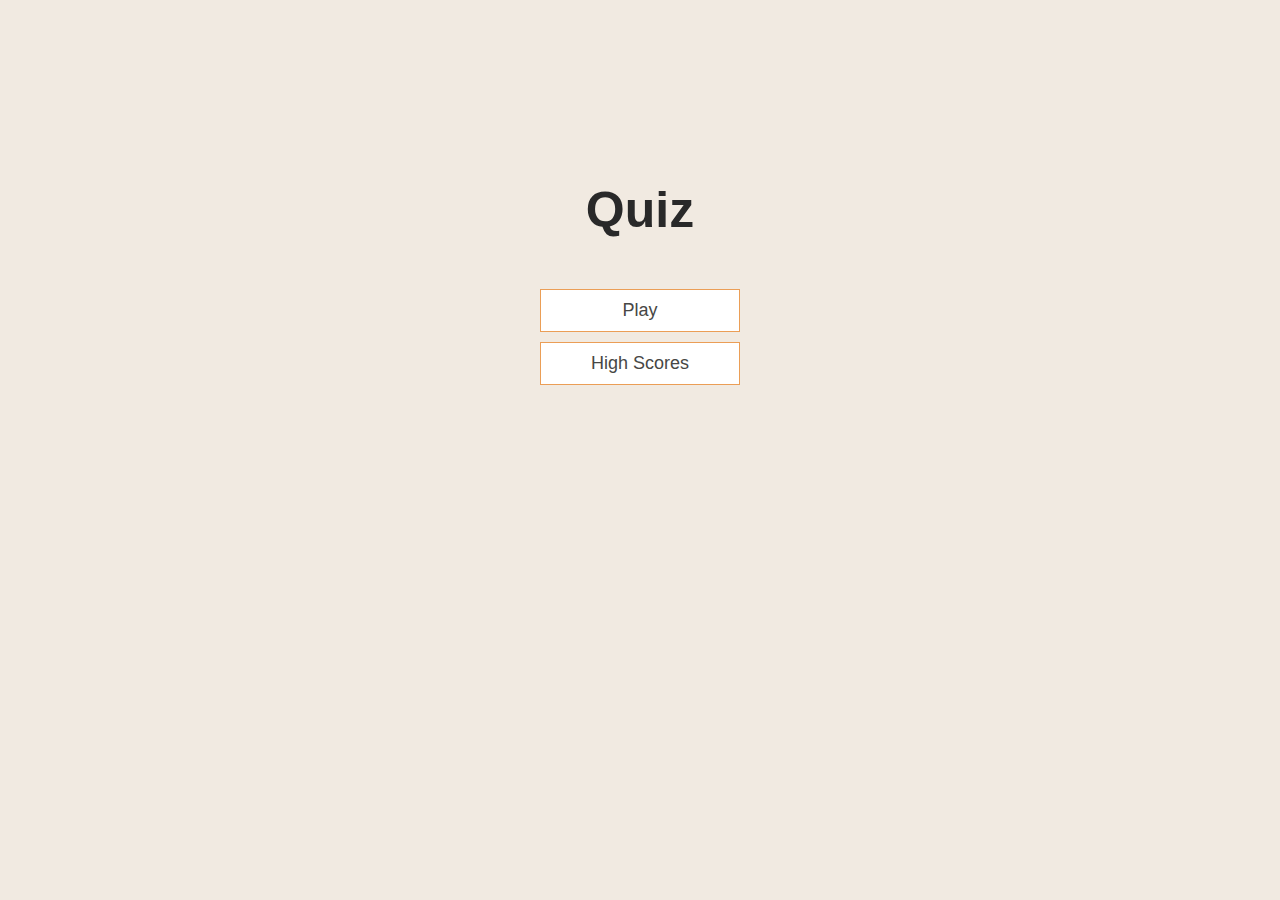
<file: index.html>
<!DOCTYPE html>
<html lang="en">
<head>
    <meta charset="UTF-8">
    <meta http-equiv="X-UA-Compatible" content="IE=edge">
    <meta name="viewport" content="width=device-width, initial-scale=1.0">
    <title>Quiz</title>
    <link rel="stylesheet" href="app.css"/>
</head>
<body>
    <div class="container">
        <div id="home" class="flex-center flex-column"> <!-- flex box with a vertical direcc, while centering the content as well -->
            <h1>Quiz</h1>
            <a class="btn" href="game.html">Play</a> <!-- ?? -->
            <a class="btn" href="highscores.html">High Scores</a>
        </div>
    </div>
</body>
</html>
</file>
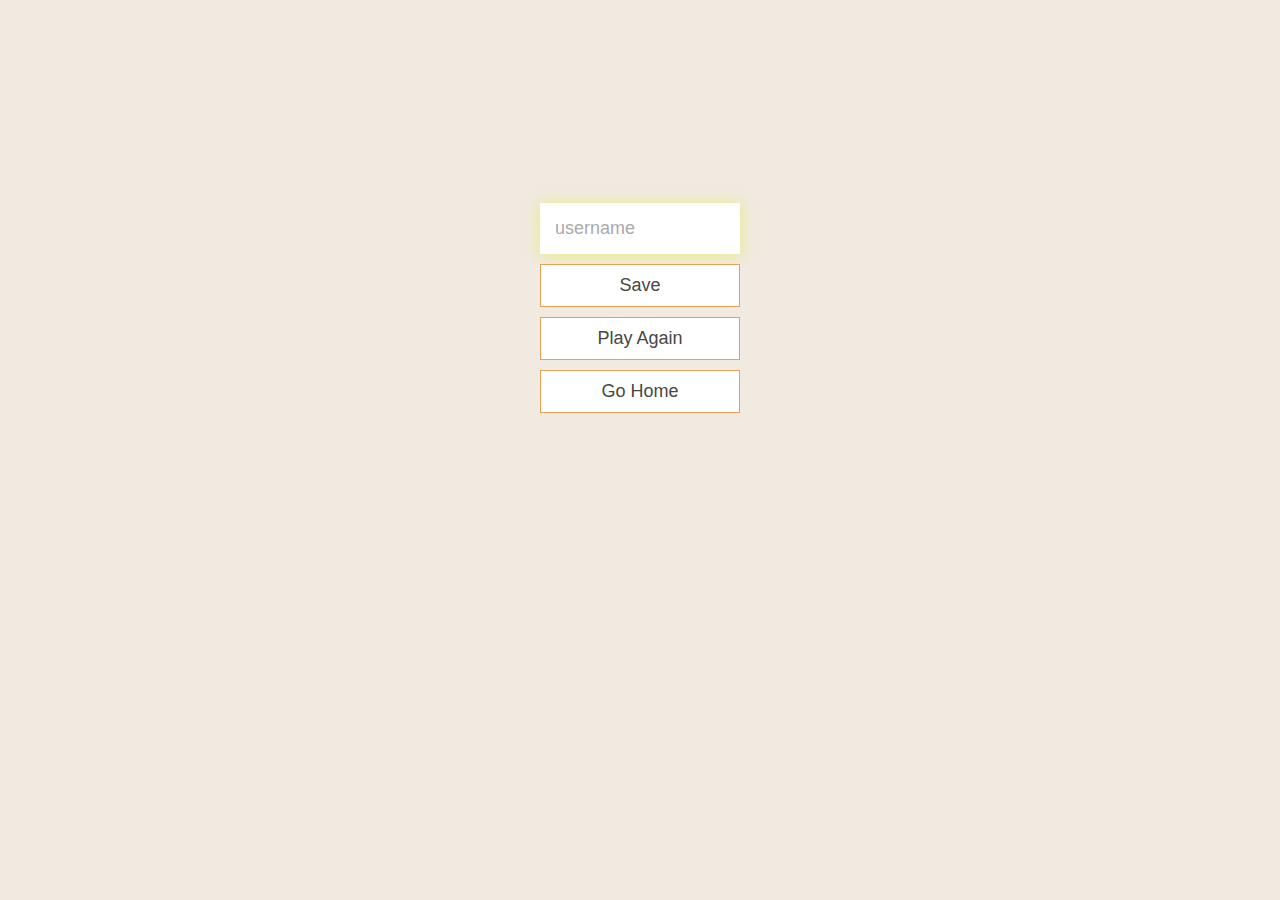
<file: end.html>
<!DOCTYPE html>
<html lang="en">
<head>
    <meta charset="UTF-8">
    <meta http-equiv="X-UA-Compatible" content="IE=edge">
    <meta name="viewport" content="width=device-width, initial-scale=1.0">
    <title>Congrats!!</title>
    <link rel="stylesheet" href="app.css">
</head>
<body>
    <div class="container">
        <div id="end" class="flex-center flex-column">
            <h1 id="finalScore"></h1>
            <form>
                <input 
                type="text"
                name="username"
                id="username"
                placeholder="username">
                <button
                type="submit"
                class="btn"
                id="saveScoreBtn"
                onclick="saveHighScore(event)"
                disabled 
                >Save</button>
            </form>
            <a href="/game.html" class="btn">Play Again</a>
            <a href="/" class="btn">Go Home</a>
        </div>
    </div>
    <script src="end.js"></script>
</body>
</html>
</file>
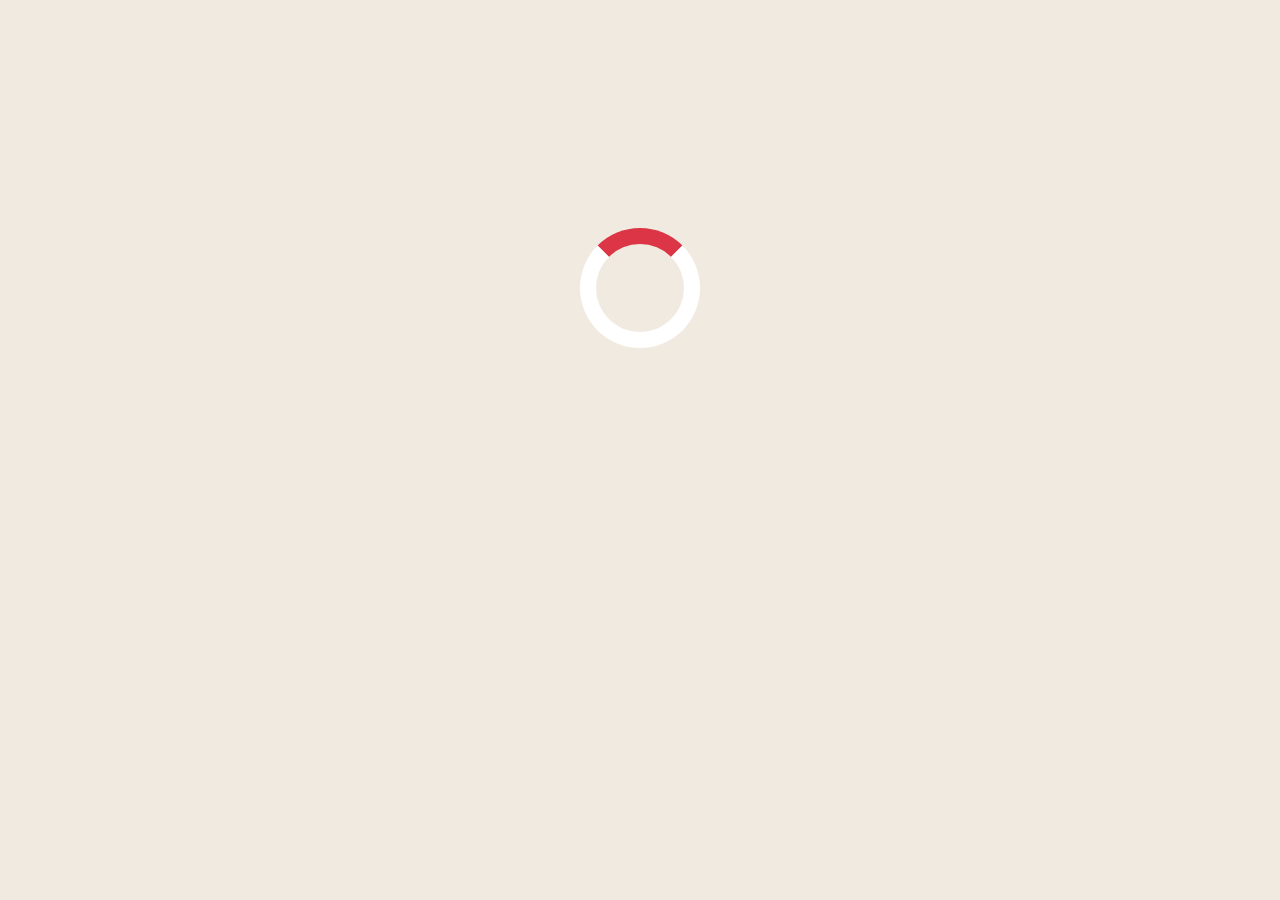
<file: game.html>
<!DOCTYPE html>
<html lang="en">
<head>
    <meta charset="UTF-8">
    <meta http-equiv="X-UA-Compatible" content="IE=edge">
    <meta name="viewport" content="width=device-width, initial-scale=1.0">
    <title>Quiz - Play</title>
    <link rel="stylesheet" href="/app.css">
    <link rel="stylesheet" href="/game.css">
</head>
<body>
    <div class="container">
        <div id="loader"></div>
        <div id="game" class="justify-center flex-column hidden">
            <div id="hud">
                <div id="hud-item">
                    <p id="progressText" class="hud-prefix">
                        Question <!--what question are you on?-->
                    </p>
                    <!--if you want to show just the num of questions:
                    <h1 class="hud-main-text" id="questionCounter">
                        (1/7)
                    </h1>-->
                    <div id="progressBar">
                        <div id="progressBarFull"></div>
                    </div>
                </div>
                <div id="hud-item">
                    <p class="hud-prefix">
                        Score
                    </p>
                    <h1 class="hud-main-text" id="score">
                        0
                    </h1>
                </div>
            </div>
            <h2 id="question"></h2>
            <div class="choice-container">
                <p class="choice-prefix">A</p>
                <p class="choice-text" data-number="1"></p>
            </div>
            <div class="choice-container">
                <p class="choice-prefix">B</p>
                <p class="choice-text" data-number="2"></p>
            </div>
            <div class="choice-container">
                <p class="choice-prefix">C</p>
                <p class="choice-text" data-number="3"></p>
            </div>
            <div class="choice-container">
                <p class="choice-prefix">D</p>
                <p class="choice-text" data-number="4"></p>
            </div>
        </div>
    </div>
    <script src="/game.js"></script>
</body>
</html>
</file>
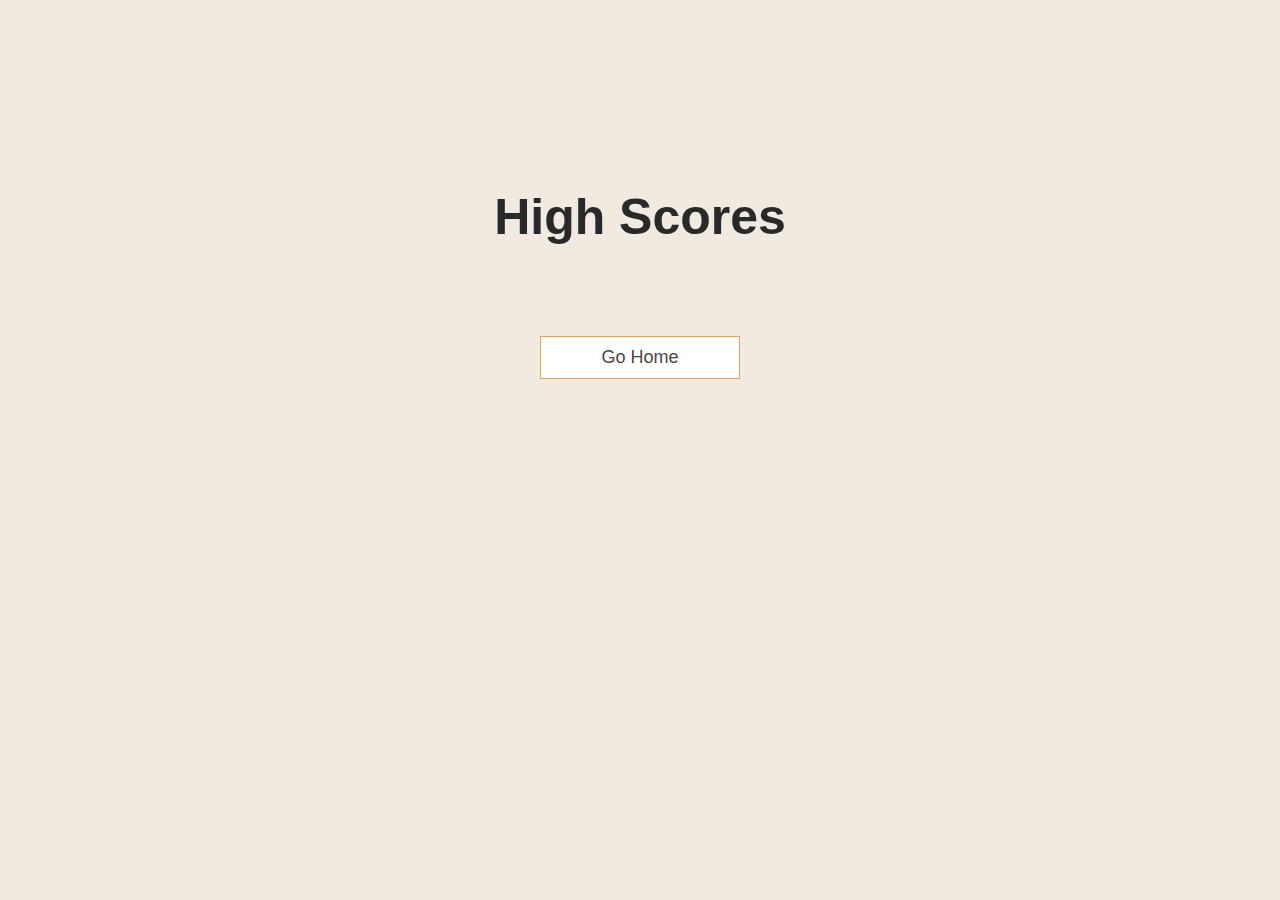
<file: highscores.html>
<!DOCTYPE html>
<html lang="en">
<head>
    <meta charset="UTF-8">
    <meta http-equiv="X-UA-Compatible" content="IE=edge">
    <meta name="viewport" content="width=device-width, initial-scale=1.0">
    <title>High Scores</title>
    <link rel="stylesheet" href="app.css">
    <link rel="stylesheet" href="highscores.css">
</head>
<body>
    <div class="container">
        <div id="highScores" class="flex-center flex-column">
            <h1 id="finalScore">High Scores</h1>
            <ul id="highScoresList"></ul>
            <a href="index.html" class="btn">Go Home</a>
        </div>
    </div>
    <script src="highscores.js"></script>
</body>
</html>
</file>
<file: app.css>
:root {
    background-color:rgb(241, 234, 225);
    font-size: 62.5%;
}

*{
    box-sizing: border-box; /* if i add a border to a box its gonna include the width of the border in the calculated size of that box */
    font-family: Arial, Helvetica, sans-serif;
    margin: 0;
    padding: 0;
    color: rgb(41, 41, 41);
}

h1, 
h2, 
h3, 
h4 
{
    margin-bottom: 1rem;
}

h1 {
    font-size: 5rem;
    color: rgb(41, 41, 41);
    margin-bottom: 5rem;
}

h1 > span {
    font-size: 2.4rem;
    font-weight: 500;
}

h2 {
    font-size: 4.2rem;
    margin-bottom: 4rem;
    font-weight: 700;
}

h3 {
    font-size: 2.8rem;
    font-weight: 500;
}

/* UTILITIES */
.container { /*CHEEEEEEEEEEEEEEEKKK!!!!!!!*/
    width: 45vw;
    height: 45vw;
    display: flex; /* centering things with flexbox is easy. this lines turns this container into a flex box container */
    justify-content: center; /* center things horiz */
    align-items: center; /* center things vert */
    max-width: 80rem;
    margin: auto;
    padding: 2rem;
}

.container > * {
    width: 100%;
}

.flex-column { /* so our buttons are on top of each other */
    display: flex;
    flex-direction: column;
}

.flex-center {
    justify-content: center;
    align-items: center;
}

.justify-center {
    justify-content: center;
}

.text-center {
    text-align: center;
}

.hidden {
    display: none;
}

/* BUTTONS */
.btn { 
    font-size: 1.8rem;
    padding: 1rem 0;
    width: 20rem;
    text-align: center;
    border: 0.1rem solid #eb9e56;
    margin-bottom: 1rem;
    text-decoration: none;
    color: #474745;
    background-color: white;
}

.btn:hover {
    cursor: pointer; 
    box-shadow: 0 0.4rem 1.4rem 0 rgba(219, 241, 17, 0.5);
    transform: translateY(-0.1rem); /*move this thing up and after that well transition it intead of making it jump */
    transition: transform 150ms;
}

.btn[diabled]:hover {
    cursor: not allowed;
    box-shadow: none;
    transform: none;
}

/*FORMS (end page styling buttons)*/
form {
    width: 100%;
    display: flex;
    flex-direction: column;
    align-items: center;
}

input {
    margin-bottom: 1rem;
    width: 20rem;
    padding: 1.5rem;
    font-size: 1.8rem;
    border: none;
    box-shadow: 0 0.1rem 1.4rem 0 rgba(219, 241, 17, 0.5);
}

input::placeholder { /*change the colr of yje word username inside of the flex box*/
    color:#aaa;
}
</file>
<file: game.css>
.choice-container {
    display: flex;
    margin-bottom: 0.5rem;
    width: 100%;
    font-size: 1.8rem;
    border: 0.1rem solid #eb9e567a;
    background-color: white;
}

.choice-container:hover {
    cursor: pointer;
    box-shadow: 0 0.4rem 1.4rem 0 rgba(219, 241, 17, 0.5);
    transform: translateY(-0.1rem);
    transition: transform 150ms;
}

.choice-prefix {
    padding: 1.5rem 2.5rem;
    background-color: #eb9e56;
    color: white;
}

.choice-text {
    padding: 1.5rem;
    width: 100%;
}

.correct {
    background-color: #28a745;
}

.incorrect {
    background-color: #dc3545; 
}

/*HUD*/
#hud {
    display: flex; /* by default it will put things side by side horizont*/
    justify-content: space-between;
}

.hud-prefix {
    text-align: center;
    font-size: 2rem;
}

.hud-main-text {
    text-align: center;
}

#progressBar {
    width: 20rem;
    height: 4rem;
    border: 0.3rem solid #eb9e56;
    margin-top: 1.5rem;
}

#progressBarFull {
    height: 3.4rem;
    background-color: #eb9e56;
    width: 0%; /*so it starts filling*/
}

/*LOADER*/
#loader {
    border: 1.6rem solid white;
    border-radius: 50%;
    border-top: 1.6rem solid #dc3545;
    width: 12rem;
    height: 12rem;
    animation: spin 2s linear infinite;
    justify-content: center;
    align-items: center;
}

@keyframes spin { /*animation for it to sprin*/
    0% {
        transform: rotate(0deg);
    }
    100% {
        transform: rotate(360deg);
    }
}
</file>
<file: highscores.css>
#highScoresList {
    list-style: none;
    padding-left: 0;
    margin-bottom: 4rem;
}

.high-score {
    font-size: 2.8rem;
    margin-bottom: 0.5rem;
}

.high-score:hover {
    transform: scale(1.025);
}
</file>
